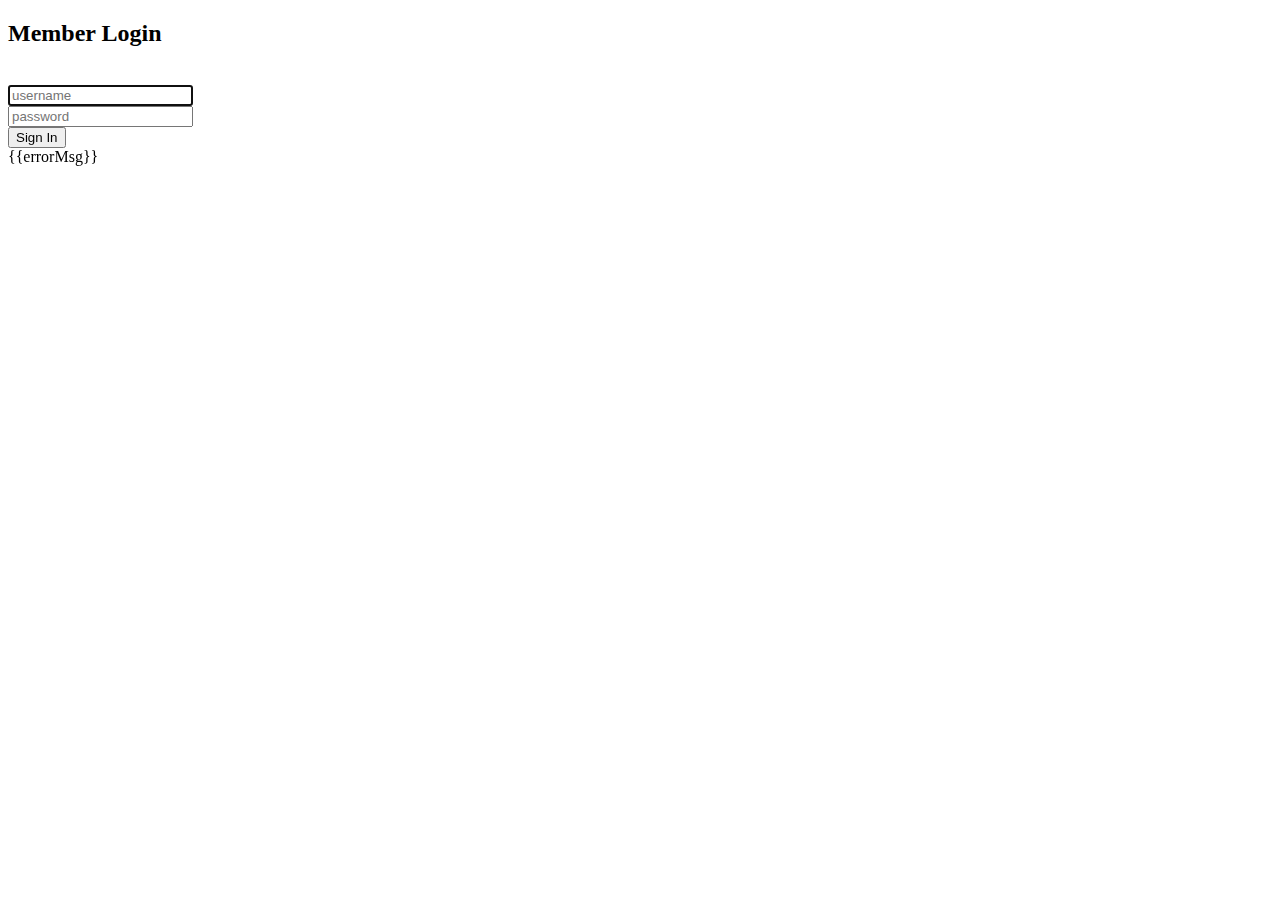
<file: login.html>
<!--
  Date: January 24, 2018
-->

<!DOCTYPE html>
<html lang="en">
<head>
    <title>New City Planning Zone - Account Login</title>
 <!-- Website Info (meta tags)-->
  <meta charset="UTF-8" />
  <meta name="keywords" content="city planning, cities, ciudad, streets, 
    city plans, city streets, city street plans, history of city planning" />
  <meta name="description" content="The New City Planning Zone Member Access Login Page" />
  <meta name="author" content="Ben Yee" />
  <meta name="copyright" content="Copyright 2018, All Rights Reserved" />
  <meta name="viewport" content="width=device-width, initial-scale=1.0" />    
</head>   
<body>
    
     <!-- Basic Login Form -->
     <div class="login-form">
        <h2>Member Login</h2>
        <br />
      <form ng-controller="loginCtrl">
          <div class="form-group">
              <input type="text" id="username" class="form-control" ng-model="username" placeholder="username" required autofocus />
          </div> 
          <div class="form-group">
              <input type="password" id="password" class="form-control" ng-model="password" placeholder="password" required />
          </div>
          <div class="btn-enter form-group">
              <button type="submit" class="btn btn-success" ng-click="submit()">Sign In</button>
              <div class="alert alert-danger" role="alert" ng-show="errorMsg">{{errorMsg}}</div>
           <br />
          </div>
      </form>
    </div>
</body>
</html>
</file>
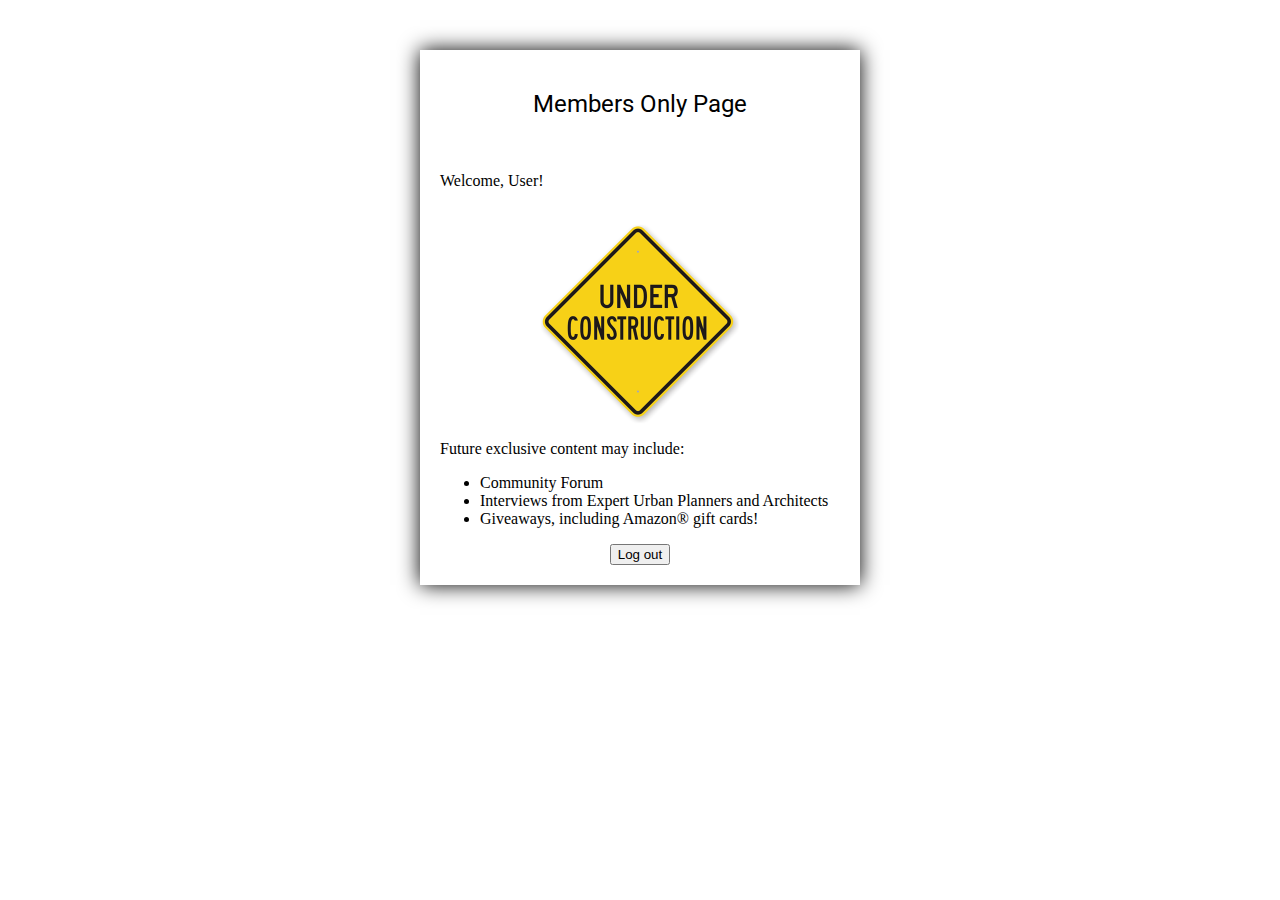
<file: splash.html>
<!--
  Date: January 24, 2018
  Members Only Splash Page - Under Construction
-->

<!DOCTYPE html>
<html lang="en">
<head>
    <title>New City Planning Zone - Members Only Page</title>
    
 <!-- Website Info (meta tags)-->
  <meta charset="UTF-8" />
  <meta name="keywords" content="city planning, cities, ciudad, streets, 
    city plans, city streets, city street plans, history of city planning" />
  <meta name="description" content="The New City Planning Zone Member Access Page" />
  <meta name="author" content="Ben Yee" />
  <meta name="copyright" content="Copyright 2018, All Rights Reserved" />
  <meta name="viewport" content="width=device-width, initial-scale=1.0" /> 
  
 <!--CSS and SASS / Favicon -->
   <link rel="shortcut icon" type="image/x-icon" href="images/favicon.ico" />
   <link rel="stylesheet" href="css/base.css" />
   
</head>
<body ng-app="login-app">
    <!--Members Only Welcome Page -->
    <div class="login-form" ng-controller="loginCtrl">
        <h2>Members Only Page</h2>
        <br />
        <p> Welcome, User!</p>
        <!--
        <p>Welcome, {{username}}! </p>
        -->
        <br />
        <img class="sign" src="images/Under-Construction-Sign.gif" 
             alt="Under Construction" />
        <p>Future exclusive content may include:</p>
        <ul class="list">
            <li>Community Forum</li>
            <li>Interviews from Expert Urban Planners and Architects</li>
            <li>Giveaways, including Amazon&reg; gift cards!</li>
        </ul>
        
        <div class="btn-enter" ng-controller="logoutCtrl">
          <button type="button" class="btn btn-info btn-sm" ng-click="signOut()">
           Log out
          </button>
        </div>
   </div>
</body>
</html>
</file>
<file: css/base.css>
/* 
    Base CSS file for Login and Splash Page
    Author:  Benjamin Yee
    Date: January 24, 2018
*/

/* Google Fonts */
@import url('https://fonts.googleapis.com/css?family=Roboto');
@import url('https://fonts.googleapis.com/css?family=Montserrat');

/* Main Title */
@font-face {
  font-family: Sketchetik-Light;
  src: url('../fonts/Sketchetik-Light.ttf'); 
}

h1.title {
   font-family: 'Sketchetik-Light', Montserrat, sans-serif;
   font-weight: normal;
   font-style: normal;
   position: relative;
   z-index: 10;
   text-align: center;
   font-size: 80px;
}

a:link {
    text-decoration: none;
    
}

h2 {
   font-family: Roboto, Arial, sans-serif;
   font-weight: normal;
   font-style: normal;
   position: relative;
   z-index: 10;
   text-align: center;
}

/* NEW title header */
.red {
   color: red;
}

/* Main image background */
img.bg {
  /* Set rules to fill background */
  min-height: 100%;
  min-width: 1024px;
	
  /* Set up proportionate scaling */
  width: 100%;
  height: auto;
	
  /* Set up positioning */
  position: fixed;
  top: 0;
  left: 0;
  
  opacity: 0.7;
}

/* Login Form */
div.login-form { 
    position:relative; 
    width: 400px; 
    margin: 50px auto; 
    padding: 20px; 
    background: white; 
    -moz-box-shadow: 0 0 20px black; 
    -webkit-box-shadow: 0 0 20px black; 
    box-shadow: 0 0 20px black; 
}

/* Form Buttons */
.btn-enter {
    text-align: center; 
}

/* Copyright */		
div.copy { 
    font: 20px/2 Roboto, Arial, sans-serif;
    margin: 0 0 30px 0; 
    text-indent: 40px;
    color: black;
    z-index: auto;
    text-align: center;
    font-weight: 800;
}

/* Image for Splash Page */
img.sign {
  display: block;
  margin-left: auto;
  margin-right: auto;
  max-width: 200px;
  max-height: 200px;   
}
</file>
